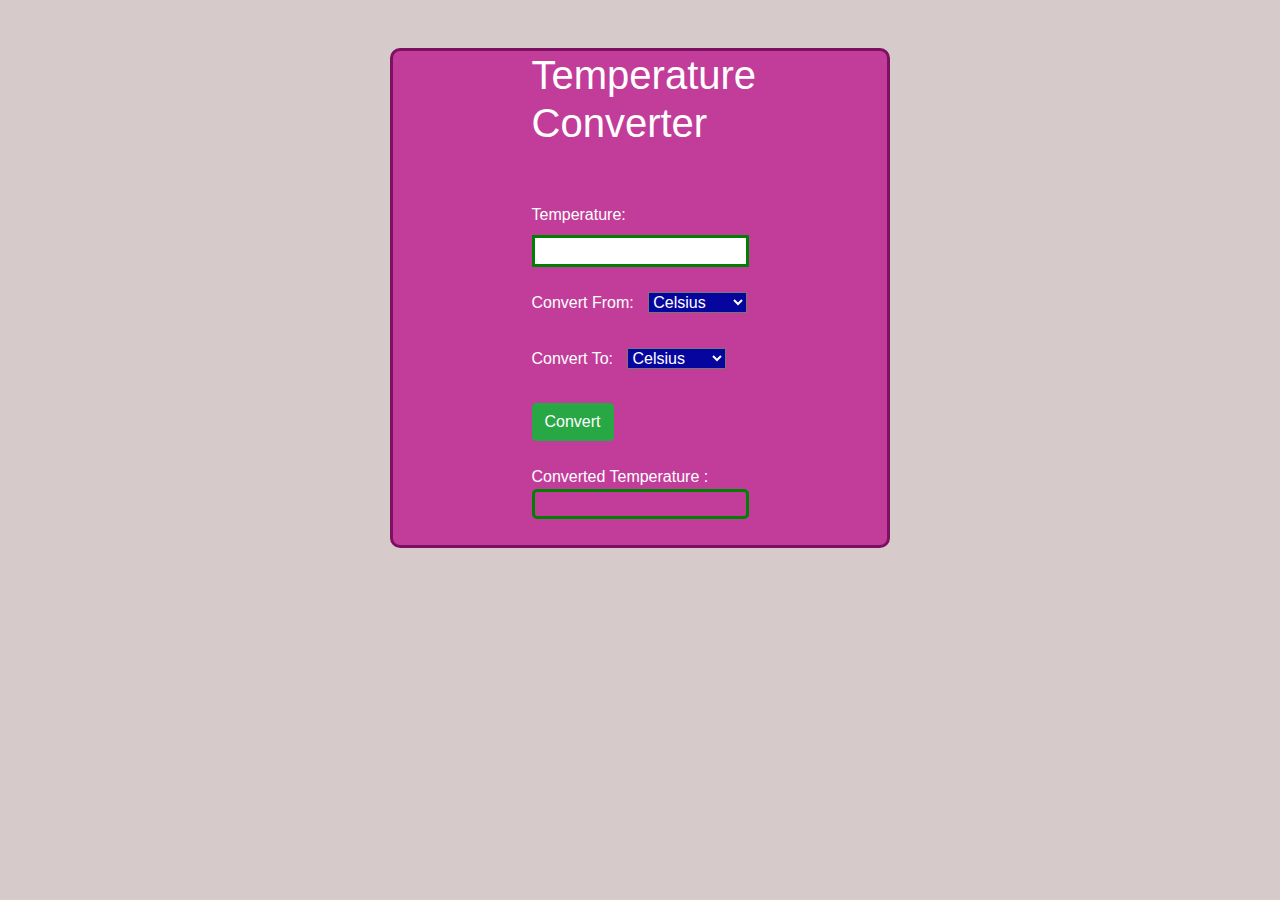
<file: index.html>
<!DOCTYPE html>
<html>
  <script src="https://code.jquery.com/jquery-3.4.1.slim.min.js"
  integrity="sha384-J6qa4849blE2+poT4WnyKhv5vZF5SrPo0iEjwBvKU7imGFAV0wwj1yYfoRSJoZ+n"
  crossorigin="anonymous"></script>
<script src="https://cdn.jsdelivr.net/npm/popper.js@1.16.0/dist/umd/popper.min.js"
  integrity="sha384-Q6E9RHvbIyZFJoft+2mJbHaEWldlvI9IOYy5n3zV9zzTtmI3UksdQRVvoxMfooAo"
  crossorigin="anonymous"></script>
<link rel="stylesheet" href="https://cdnjs.cloudflare.com/ajax/libs/font-awesome/4.7.0/css/font-awesome.min.css">
<script src="https://cdn.jsdelivr.net/npm/bootstrap@4.4.1/dist/js/bootstrap.min.js"
  integrity="sha384-wfSDF2E50Y2D1uUdj0O3uMBJnjuUD4Ih7YwaYd1iqfktj0Uod8GCExl3Og8ifwB6"
  crossorigin="anonymous"></script>
<link rel="stylesheet" href="https://cdn.jsdelivr.net/npm/bootstrap-icons@1.7.2/font/bootstrap-icons.css">
<link rel="stylesheet" href="https://cdn.jsdelivr.net/npm/bootstrap@4.6.1/dist/css/bootstrap.min.css">
<link href="task3style.css" rel="stylesheet">
<head>
  <title>Temperature Converter</title>
  <script>
    function convertTemperature() {
      var temperature = parseFloat(document.getElementById("temperature").value);
      var fromUnit = document.getElementById("fromUnit").value;
      var toUnit = document.getElementById("toUnit").value;
      var result = document.getElementById("result");

      if (isNaN(temperature)) {
        result.innerHTML = "Please enter a valid temperature.";
        return;
      }

      var convertedTemperature;

      if (fromUnit === "celsius") {
        if (toUnit === "fahrenheit") {
          convertedTemperature = (temperature * 9 / 5) + 32;
        } else if (toUnit === "kelvin") {
          convertedTemperature = temperature + 273.15;
        }
      } else if (fromUnit === "fahrenheit") {
        if (toUnit === "celsius") {
          convertedTemperature = (temperature - 32) * 5 / 9;
        } else if (toUnit === "kelvin") {
          convertedTemperature = (temperature - 32) * 5 / 9 + 273.15;
        }
      } else if (fromUnit === "kelvin") {
        if (toUnit === "celsius") {
          convertedTemperature = temperature - 273.15;
        } else if (toUnit === "fahrenheit") {
          convertedTemperature = (temperature - 273.15) * 9 / 5 + 32;
        }
      }

      result.innerHTML = +convertedTemperature.toFixed(2) + " " + toUnit.toUpperCase();
    }
  </script>
</head>

<body><br><Br>
  <div class="container">
    <div class="row">
      <div class="col-md-6 mx-auto">

      
  <h1 style="align-items: center;">Temperature Converter</h1>
  <br><br>
  <label for="temperature" >Temperature:</label>
  <input type="number" id="temperature" step="0.01" style="border:3px solid green">
  <br><br>
  <label for="fromUnit" >Convert From:</label>
  <select id="fromUnit" style="margin-left:10px">
    <option value="celsius">Celsius</option>
    <option value="fahrenheit">Fahrenheit</option>
    <option value="kelvin">Kelvin</option>
  </select>
<br><br>
  <label for="toUnit">Convert To:</label>
  <select id="toUnit" style="margin-left:10px">
    <option value="celsius">Celsius</option>
    <option value="fahrenheit">Fahrenheit</option>
    <option value="kelvin">Kelvin</option>
  </select>
  <br><br>
  <button type="button" class="btn btn-success" onclick="convertTemperature()">Convert</button><br>
<br>
  Converted Temperature : <br><div id="box"><div id="result"></div></div>
</div>
</div>
</div>
</body>

</html>
</file>
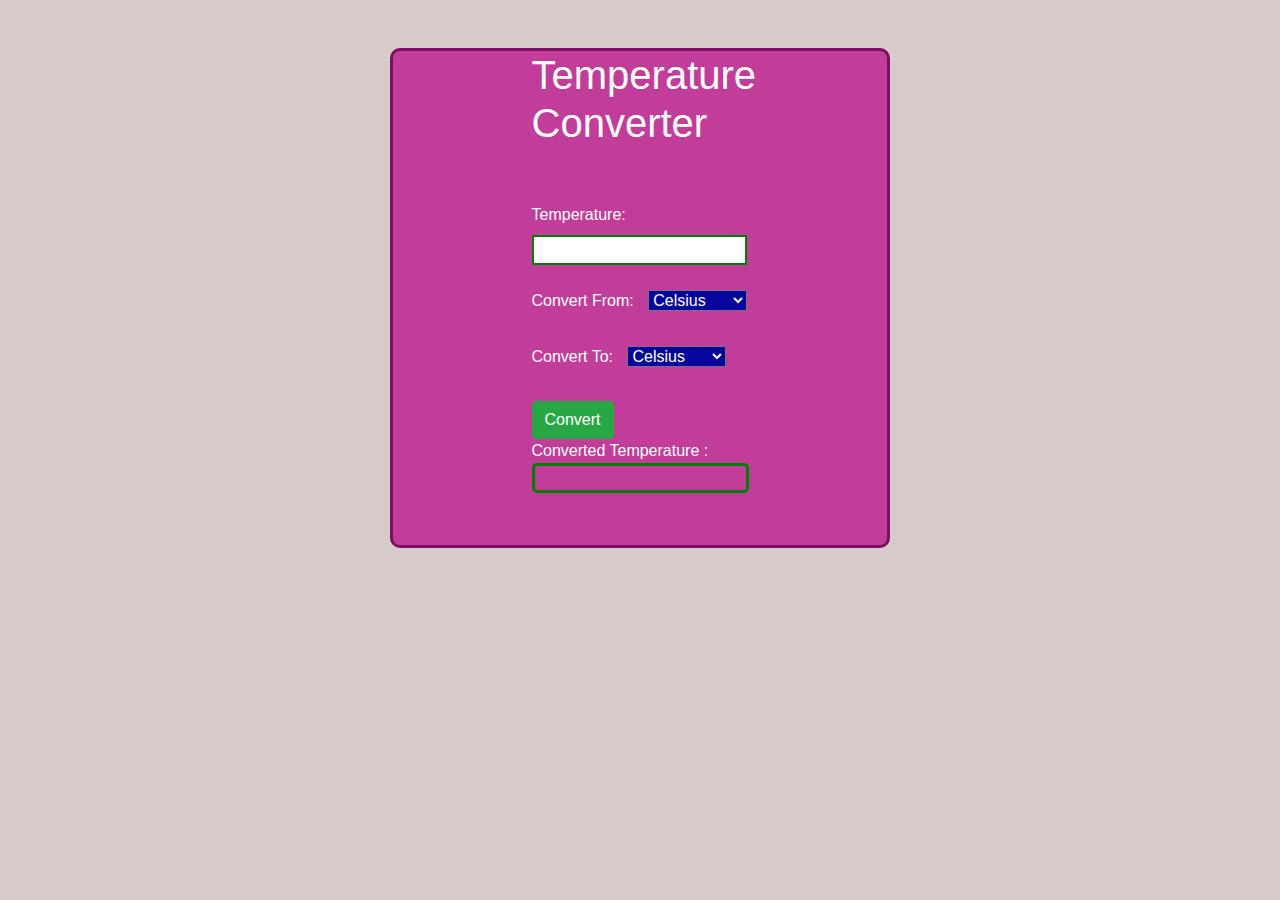
<file: task3.html>
<!DOCTYPE html>
<html>
  <script src="https://code.jquery.com/jquery-3.4.1.slim.min.js"
  integrity="sha384-J6qa4849blE2+poT4WnyKhv5vZF5SrPo0iEjwBvKU7imGFAV0wwj1yYfoRSJoZ+n"
  crossorigin="anonymous"></script>
<script src="https://cdn.jsdelivr.net/npm/popper.js@1.16.0/dist/umd/popper.min.js"
  integrity="sha384-Q6E9RHvbIyZFJoft+2mJbHaEWldlvI9IOYy5n3zV9zzTtmI3UksdQRVvoxMfooAo"
  crossorigin="anonymous"></script>
<link rel="stylesheet" href="https://cdnjs.cloudflare.com/ajax/libs/font-awesome/4.7.0/css/font-awesome.min.css">
<script src="https://cdn.jsdelivr.net/npm/bootstrap@4.4.1/dist/js/bootstrap.min.js"
  integrity="sha384-wfSDF2E50Y2D1uUdj0O3uMBJnjuUD4Ih7YwaYd1iqfktj0Uod8GCExl3Og8ifwB6"
  crossorigin="anonymous"></script>
<link rel="stylesheet" href="https://cdn.jsdelivr.net/npm/bootstrap-icons@1.7.2/font/bootstrap-icons.css">
<link rel="stylesheet" href="https://cdn.jsdelivr.net/npm/bootstrap@4.6.1/dist/css/bootstrap.min.css">
<link href="task3style.css" rel="stylesheet">
<head>
  <title>Temperature Converter</title>
  <script>
    function convertTemperature() {
      var temperature = parseFloat(document.getElementById("temperature").value);
      var fromUnit = document.getElementById("fromUnit").value;
      var toUnit = document.getElementById("toUnit").value;
      var result = document.getElementById("result");

      if (isNaN(temperature)) {
        result.innerHTML = "Please enter a valid temperature.";
        return;
      }

      var convertedTemperature;

      if (fromUnit === "celsius") {
        if (toUnit === "fahrenheit") {
          convertedTemperature = (temperature * 9 / 5) + 32;
        } else if (toUnit === "kelvin") {
          convertedTemperature = temperature + 273.15;
        }
      } else if (fromUnit === "fahrenheit") {
        if (toUnit === "celsius") {
          convertedTemperature = (temperature - 32) * 5 / 9;
        } else if (toUnit === "kelvin") {
          convertedTemperature = (temperature - 32) * 5 / 9 + 273.15;
        }
      } else if (fromUnit === "kelvin") {
        if (toUnit === "celsius") {
          convertedTemperature = temperature - 273.15;
        } else if (toUnit === "fahrenheit") {
          convertedTemperature = (temperature - 273.15) * 9 / 5 + 32;
        }
      }

      result.innerHTML = +convertedTemperature.toFixed(2) + " " + toUnit.toUpperCase();
    }
  </script>
</head>

<body><br><Br>
  <div class="container">
    <div class="row">
      <div class="col-md-6 mx-auto">

      
  <h1>Temperature Converter</h1>
  <br><br>
  <label for="temperature" >Temperature:</label>
  <input type="number" id="temperature" step="0.01" style="border:2px solid green">
  <br><br>
  <label for="fromUnit" >Convert From:</label>
  <select id="fromUnit" style="margin-left:10px">
    <option value="celsius">Celsius</option>
    <option value="fahrenheit">Fahrenheit</option>
    <option value="kelvin">Kelvin</option>
  </select>
<br><br>
  <label for="toUnit">Convert To:</label>
  <select id="toUnit" style="margin-left:10px">
    <option value="celsius">Celsius</option>
    <option value="fahrenheit">Fahrenheit</option>
    <option value="kelvin">Kelvin</option>
  </select>
  <br><br>
  <button type="button" class="btn btn-success" onclick="convertTemperature()">Convert</button><br>

  Converted Temperature : <br><div id="box"><div id="result"></div></div>
</div>
</div>
</div>
</body>

</html>
</file>
<file: task3style.css>
.container{
    height: 500px;
    width: 500px;
    border: 3px solid rgb(126, 16, 97);
    background-color: rgb(194, 61, 154);
    color: white;
    border-radius: 10px;
  }
  #box
  {
    border: 3px solid green;
    height: 30px;
    color: white;
    border-radius: 5px;

  }
  select
  {
    background-color: rgb(6, 6, 159);
    color: white;
  }
  select:hover{
    background-color: blue;
  }
  #temperature
  {
    outline: none;
  }
 
  
 
  body
  {
    background-color: rgb(215, 202, 202);
  }
</file>
